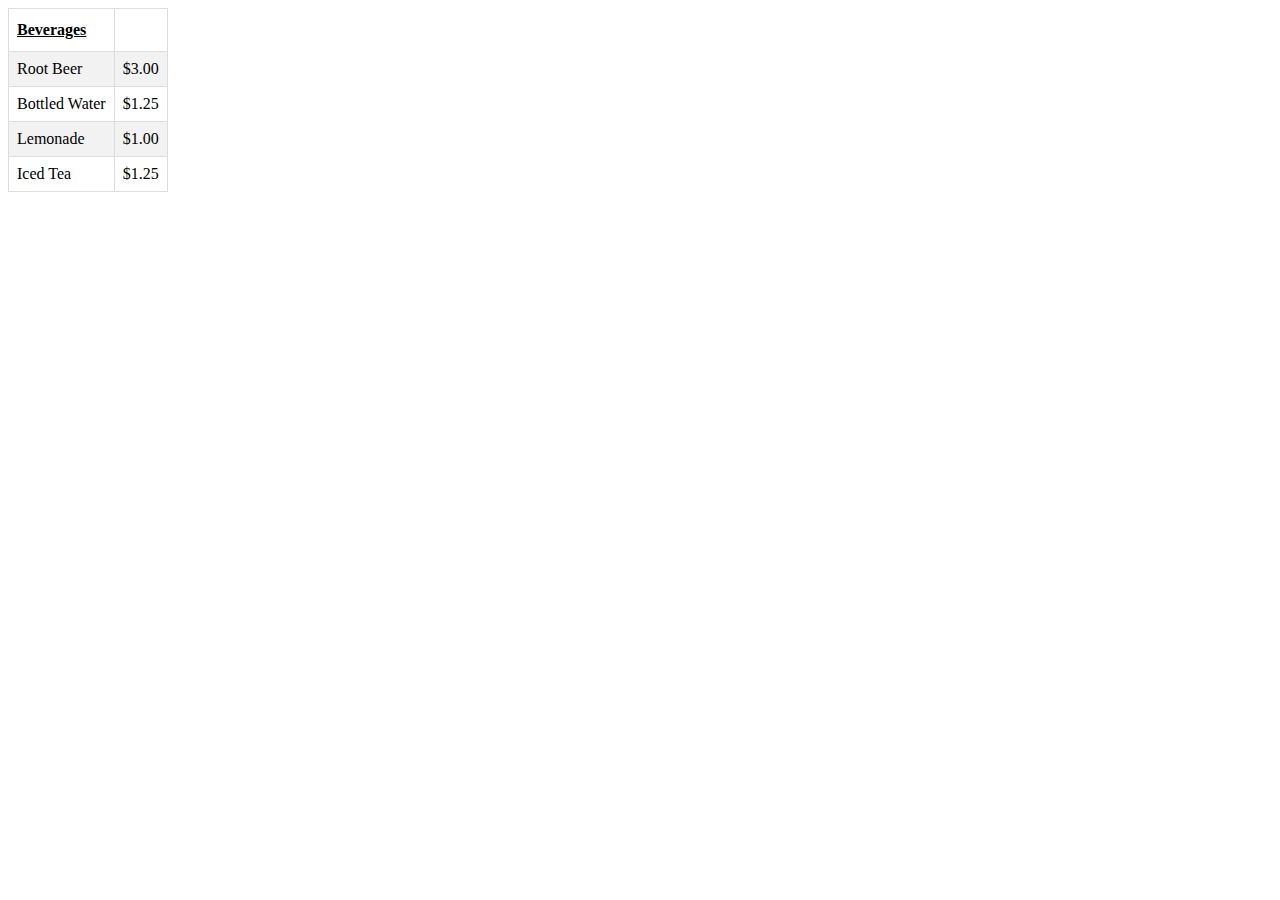
<file: beverages.html>
<!DOCTYPE html>
<html>
<head>
<style>
#beverages{
font-family:serif;
border-collapse:collapse;
width=100%;


}
#beverages td,th{

  border:1px solid #ddd;
padding:8px;
}
#beverages tr:nth-child(even)
{background-color: #f2f2f2;}
#beverages th{
  text-decoration: underline;
  text-align: left;
  padding-top:12px;
  padding-bottom:12px;
  color:black;


}
</style>
</head>



  <body>

  <table id="beverages">
    <tr>
      <th>Beverages</th>
      <th></th>
    </tr>
    <tr>
      <td>Root Beer</td>
      <td>$3.00</td></tr>
      <tr>
      <td>Bottled Water</td>
      <td>$1.25</td>
      </tr>
      <tr>
      <td>Lemonade</td>
      <td>$1.00</td>
      </tr>
      <tr>
      <td>Iced Tea</td>
      <td>$1.25</td>
      </tr>


  </table>
</body>
</html>
</file>
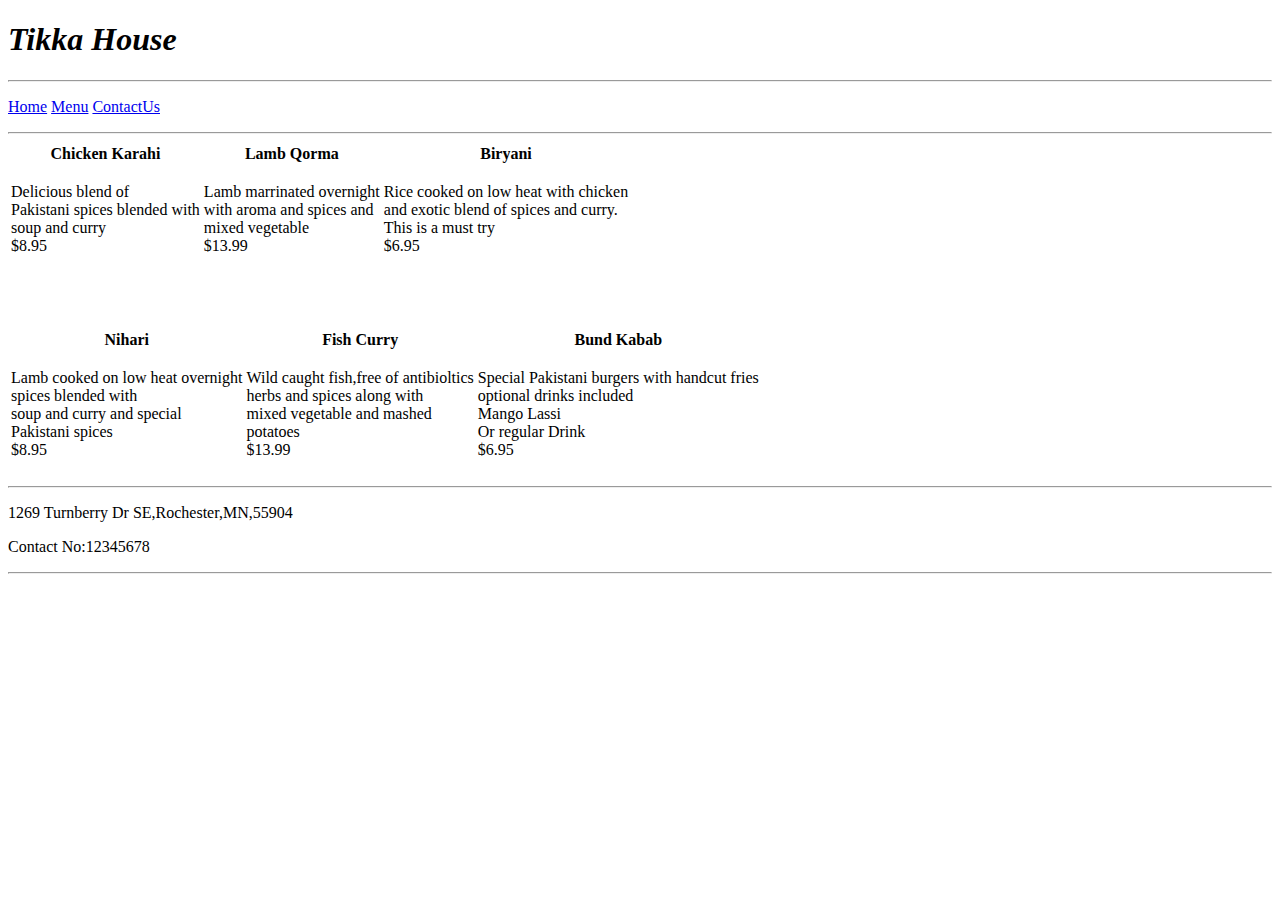
<file: contact.html>
<!DOCTYPE html>
<html>
<head><title>The Menu Page</title><head>

<body>
<div id="title">
  <h1><em> Tikka House</em><h1>
  </div>


  <div id="navigation">
    <hr/>
    <p><a href="index.html" target="_blank">Home</a>
      <a href="menu.html" target="_blank">Menu</a>
      <a href ="contactUs.html" target="_blank">ContactUs</a></p>
<hr/>
  </div>



  <div id="menu">
    <table>
    <tr>
      <th>Chicken Karahi</th>
      <th>Lamb Qorma</th>
      <th>Biryani</th>
    </tr>
    <tr>
      <td><p>Delicious blend of <br/>Pakistani spices
      blended with </br>soup and curry</br>$8.95<p> </td>
      <td><p>Lamb marrinated overnight<br/> with aroma and
        spices and </br>mixed vegetable</br>$13.99<p> </td>
      <td>Rice cooked on low heat with chicken  </br>
      and exotic blend of spices and curry.</br>This is a must try</br>$6.95 </td>
    </tr>
  </table>
  </br>
  </br>
  </br>

  <table>
  <tr>
    <th>Nihari</th>
    <th>Fish Curry</th>
    <th>Bund Kabab</th>
  </tr>
  <tr>
    <td><p>Lamb cooked on low heat overnight </br>spices
    blended with </br>soup and curry and special<br/>
     Pakistani spices</br>$8.95<p> </td>
    <td><p>Wild caught fish,free of antibioltics</br>herbs and
      spices along with</br>mixed vegetable and mashed<br/>
       potatoes
    </br>$13.99<p> </td>
    <td>Special Pakistani burgers with handcut fries </br>
      optional drinks included <br/>
      Mango Lassi<br/>Or regular Drink<br/>
    $6.95 </td>
  </tr>


</table>

<div id="footer">
<hr/>

<footer><p>1269 Turnberry Dr SE,Rochester,MN,55904<p>
  <p>Contact No:12345678</p></footer>
  <hr/>
</div>






  </div>












</body>

























</html>
</file>
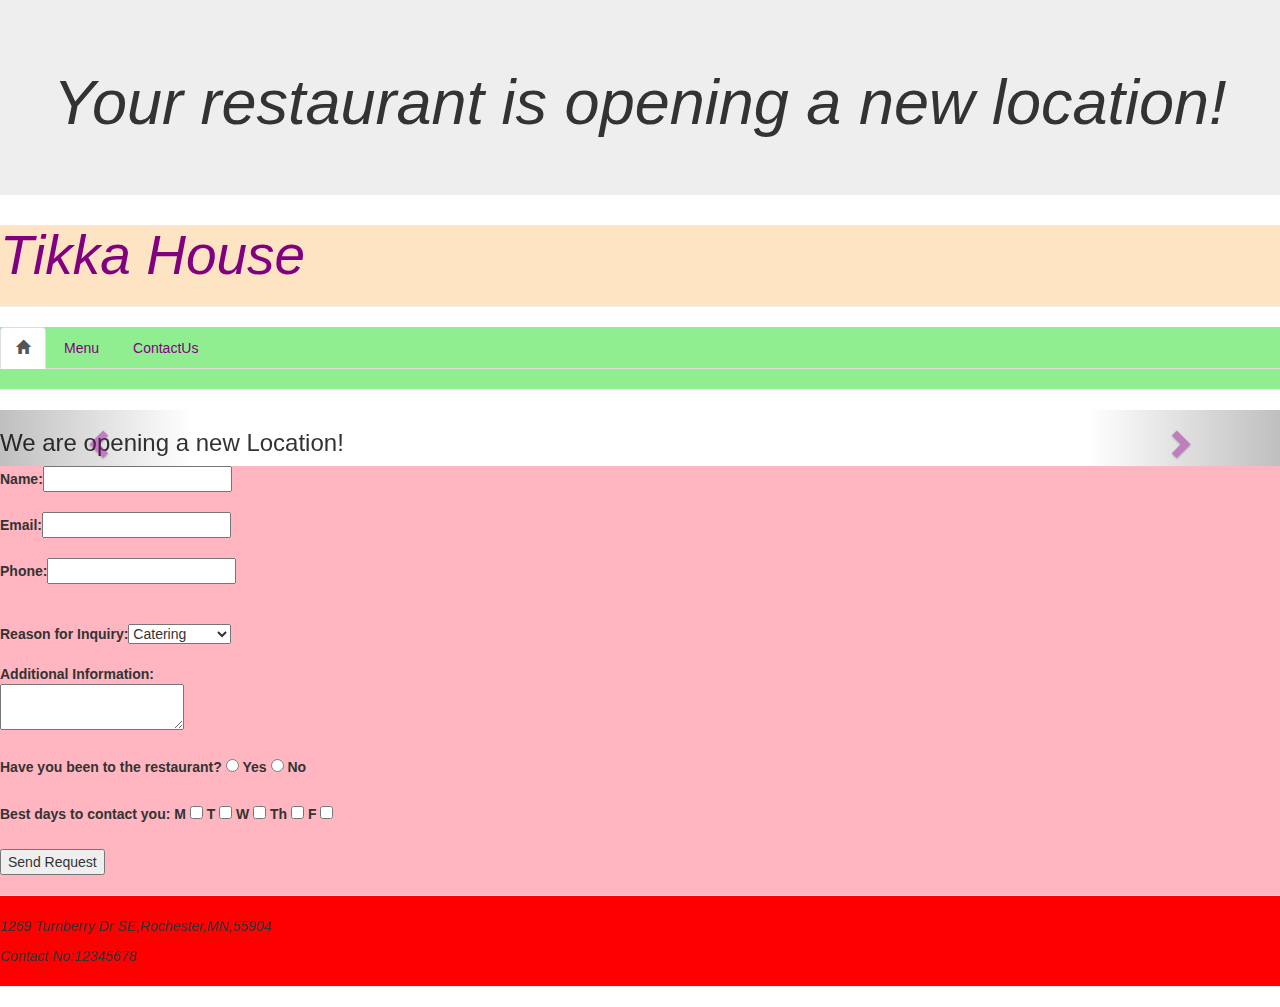
<file: contactUs.html>
<!DOCTYPE html>
<head><title>The contactUs Page</title>
  <meta charset="utf-8">
  <script type="text/javascript">

</script>

<noscript>JavaScript is off. Please enable to view full site.</noscript>
  <meta name="viewport" content="width=device-width, initial-scale=1">
  <link rel="stylesheet" href="https://maxcdn.bootstrapcdn.com/bootstrap/3.3.7/css/bootstrap.min.css">
  <script src="https://ajax.googleapis.com/ajax/libs/jquery/3.3.1/jquery.min.js"></script>
  <script src="https://maxcdn.bootstrapcdn.com/bootstrap/3.3.7/js/bootstrap.min.js"></script>


  <link rel="stylesheet" href="restaurantStyle.css">
</head>
<body>
  <div class="jumbotron text-center">
  <h1>Your restaurant is opening a new location!</h1>

</div>


  <div id="title">
   <h1><em>Tikka House</em></h1>
   <hr/>
  </div>

  <div id="Navigation">

    <ul class="nav nav-tabs">
          <li class="active"><a href="index.html" target="_blank"><span class="glyphicon glyphicon-home"></span></a></li>
        <li><a href="menu.html" target="_blank">Menu</a></li>
        <li><a href="contactUs.html" target="_blank">ContactUs</a><li>
    </ul>
    <hr/>
  </div>

  <div id="myCarousel" class="carousel slide" data-ride="carousel">
    <!--Indeicators-->
    <ol class="carousel-indicators">

      <li data-target="#myCarousel" data-slide-to="0" class="active"></li>
      <li data-target="myCarousel" data-slide-to="1"></li>
      <li data-target="myCarousel" data-slide-to="2"></li>
    </ol>
  <!--Wrapper for slides -->
  <div class="carousel-inner">
      <div class="item active">
        <h3>We are opening a new Location!</h3>
      </div>
      <div class="item">
        <h3>We're rolling out our seasonal menu, with special options for this season.</h3>
      </div>
      <div class="item">
        <h3>The Drink of the Month is SG Special Brew!</h3>
      </div>
  </div>
  <!-- Left and right controls -->
    <a class="left carousel-control" href="#myCarousel" data-slide="prev">
      <span class="glyphicon glyphicon-chevron-left"></span>
      <span class="sr-only">Previous</span>
    </a>
    <a class="right carousel-control" href="#myCarousel" data-slide="next">
      <span class="glyphicon glyphicon-chevron-right"></span>
      <span class="sr-only">Next</span>
    </a>
  </div>







  <div id="form">
    <form action="sendrequest.html method="POST">

<b>Name:</b><input type="text" id="myName" name="myName"/>
  <br/>
  <br/>
    <b>Email:</b><input type="text" name="myEmail"/>
    <br/><br/>
    <b>Phone:</b><input type="text" name="myPhone"><br/><br/><br/>




    <b>Reason for Inquiry:</b><select id="Reasonforinquiry" name="Reasonforinquiry">

      <option value="catering">Catering</option>
      <option value="privateparty">Private Party</option>
      <option value="feedback">Feedback</option>
      <option value="other">Other</option>
    </select><br/><br/>

    <b>Additional Information:</b><br/><textarea id="info"></textarea><br/><br/>

    <b>Have you been to the restaurant?</b>
    <input type="radio" id="choice1" value="yes">
    <label for "choice1">Yes</label>

    <input type="radio" id="choice2" value="no">
    <label for "choice2">No</label><br/><br/>

    <b>Best days to contact you:</b>
    <label for="mcheck">M</label>
    <input type="checkbox" name="contactday" value="mchecked">

    <label for="tcheck">T</label>
    <input type="checkbox" name="contactday" value="tchecked">

    <label for="wcheck">W</label>
    <input type="checkbox" name="contactday" value="wchecked">

    <label for="thcheck">Th</label>
    <input type="checkbox" name="contactday" value="thchecked">


    <label for="fcheck">F</label>
    <input type="checkbox" id="fcheck" value="fchecked">
    <br/><br/>

    <input type="submit" value="Send Request">

    <div id="footer">
    <hr/>

    <footer><p>1269 Turnberry Dr SE,Rochester,MN,55904<p>
      <p>Contact No:12345678</p></footer>
      <hr/>
    </div>


    </form>




  </div>












</body>
</file>
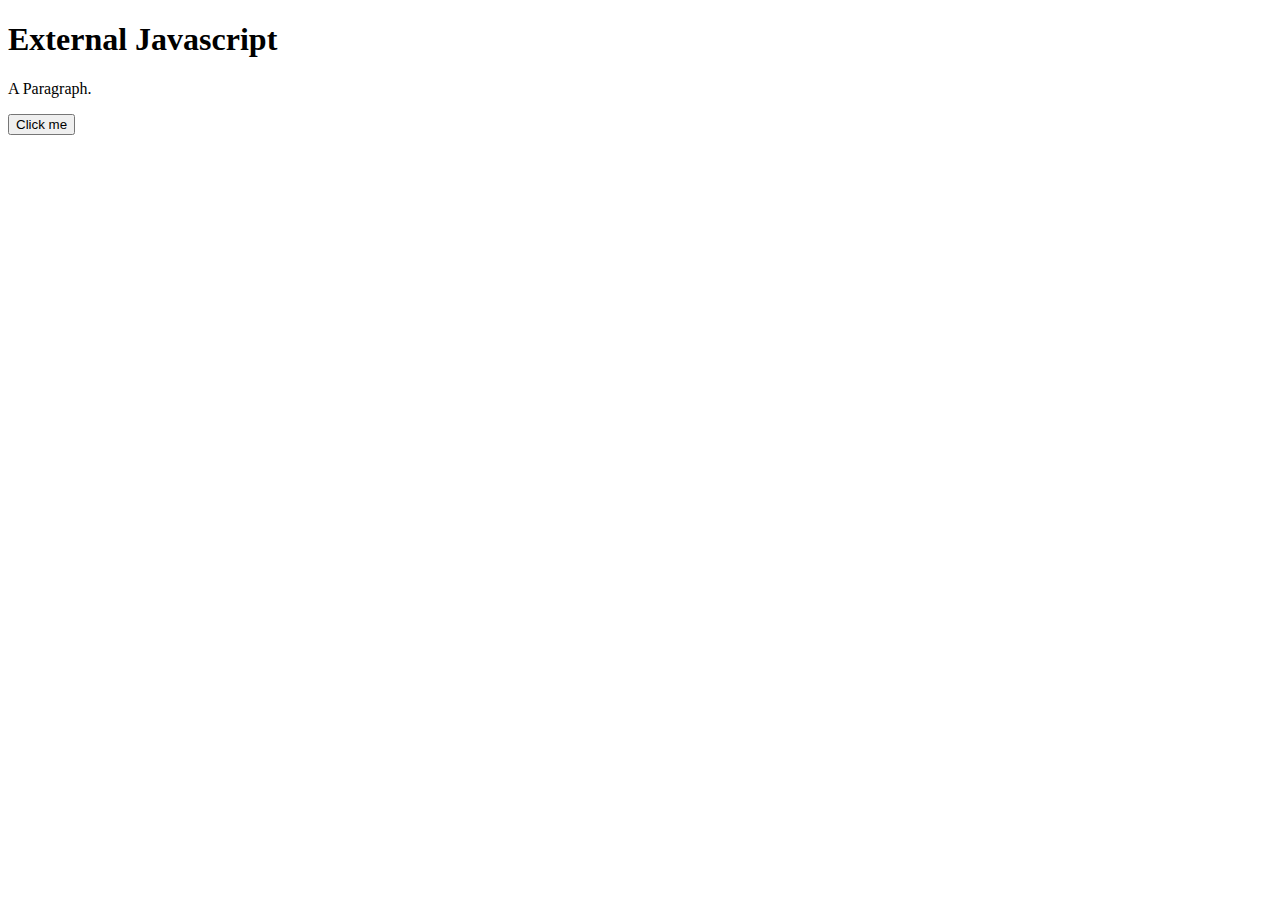
<file: javas.html>
<!DOCTYPE html>
<html>


<body>

<h1>External Javascript</h1>

<p id="demo">A Paragraph.</p>
<button onclick="myFunction()">Click me</button>


<script >
var carName="volve";




function myFunction(){

  document.getElementById("demo").innerHTML=carName;}

</script>
</body>
</html>
</file>
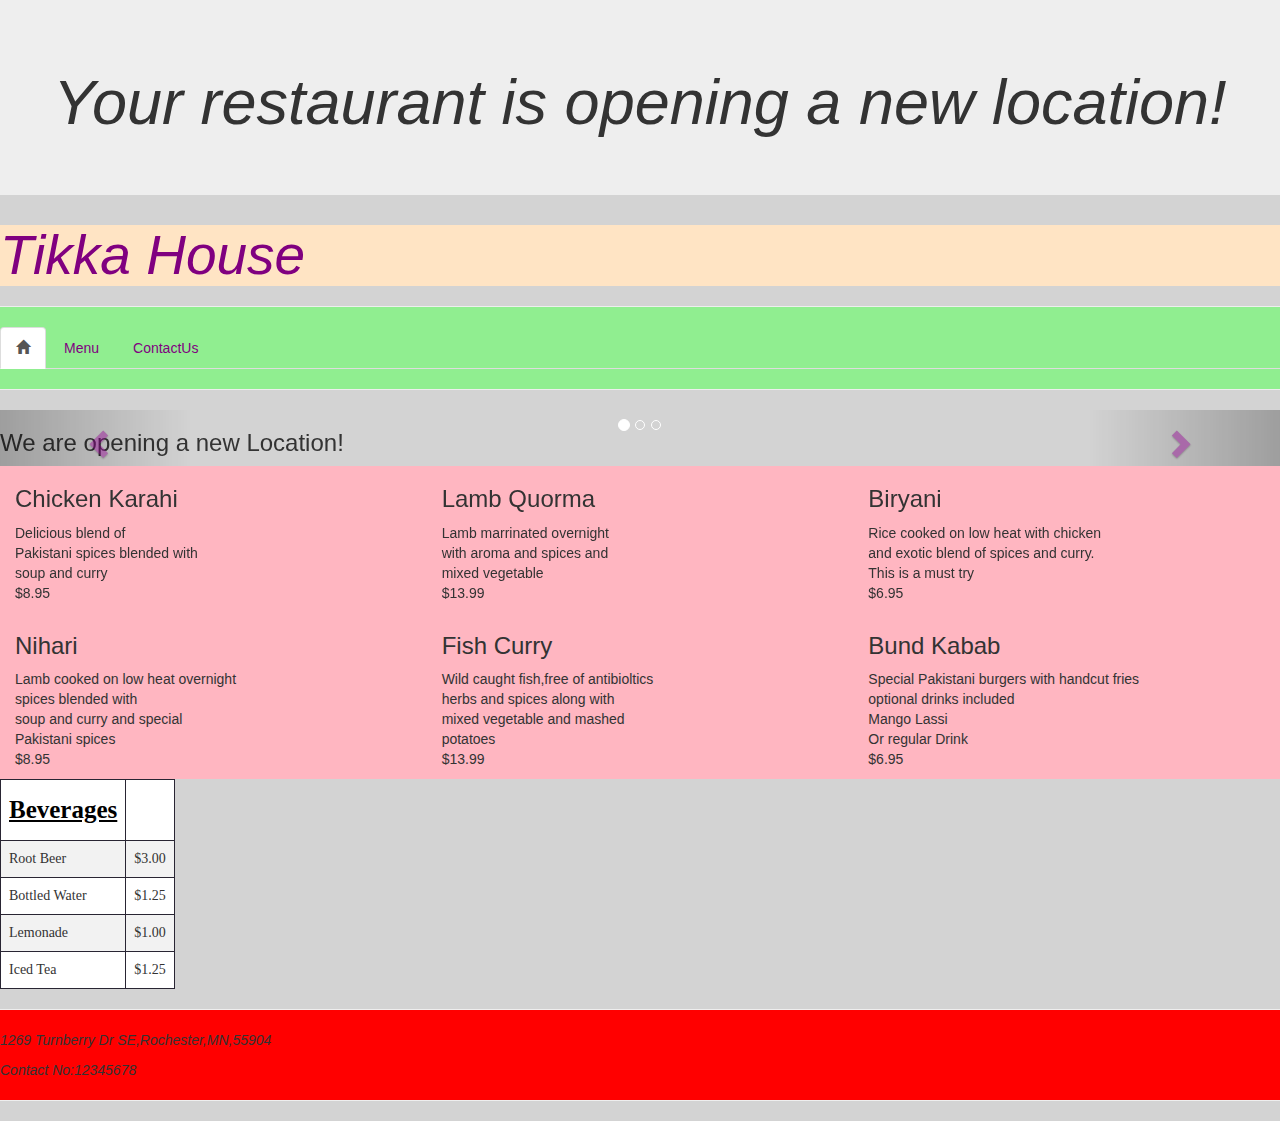
<file: menu.html>
<!DOCTYPE html>
<html>
<head><title>The Menu Page</title>
  <meta charset="utf-8">
  <meta name="viewport" content="width=device-width, initial-scale=1">
  <link rel="stylesheet" href="https://maxcdn.bootstrapcdn.com/bootstrap/3.3.7/css/bootstrap.min.css">
  <script src="https://ajax.googleapis.com/ajax/libs/jquery/3.3.1/jquery.min.js"></script>
  <script src="https://maxcdn.bootstrapcdn.com/bootstrap/3.3.7/js/bootstrap.min.js"></script>

</head>
  <style>
  #menu{
    background-color:lightpink;
  }

  table,th,td{

    border:1px solid #292533;
    padding:5px 10px 5px 10px;

}
th{
  font-size: 25px;
  background-color: green;
  color: yellow;
}
body{
  background-color:lightgrey;
}
#beverages{
font-family:serif;
border-collapse:collapse;
width=100%;
background-color: white;


}
#beverages td,th{

  border:1px solid #black;
padding:8px;
}
#beverages tr:nth-child(even)
{background-color: #f2f2f2;}
#beverages th{
  background-color: white;
  text-decoration: underline;
  text-align: left;
  padding-top:12px;
  padding-bottom:12px;
  color:black;


}


  </style>
  <link rel="stylesheet" href="restaurantStyle.css">
</head>

<body>

<div class="jumbotron text-center">
<h1>Your restaurant is opening a new location!</h1>

</div>

<div id="title">
  <h1><em> Tikka House</em><h1>
  </div>


  <div id="Navigation">
    <hr/>
    <ul class="nav nav-tabs">
          <li class="active"><a href="index.html" target="_blank"><span class="glyphicon glyphicon-home"></span></a></li>
        <li><a href="menu.html" target="_blank">Menu</a></li>
        <li><a href="contactUs.html" target="_blank">ContactUs</a><li>
    </ul>
<hr/>
  </div>
  <div id="myCarousel" class="carousel slide" data-ride="carousel">
    <!--Indeicators-->
    <ol class="carousel-indicators">

      <li data-target="#myCarousel" data-slide-to="0" class="active"></li>
      <li data-target="myCarousel" data-slide-to="1"></li>
      <li data-target="myCarousel" data-slide-to="2"></li>
    </ol>
  <!--Wrapper for slides -->
  <div class="carousel-inner">
      <div class="item active">
        <h3>We are opening a new Location!</h3>
      </div>
      <div class="item">
        <h3>We're rolling out our seasonal menu, with special options for this season.</h3>
      </div>
      <div class="item">
        <h3>The Drink of the Month is SG Special Brew!</h3>
      </div>
  </div>
  <!-- Left and right controls -->
    <a class="left carousel-control" href="#myCarousel" data-slide="prev">
      <span class="glyphicon glyphicon-chevron-left"></span>
      <span class="sr-only">Previous</span>
    </a>
    <a class="right carousel-control" href="#myCarousel" data-slide="next">
      <span class="glyphicon glyphicon-chevron-right"></span>
      <span class="sr-only">Next</span>
    </a>
  </div>







<div  id="menu" class="container-fluid">
  <div class="row">

            <div class="col-sm-4" >

    <h3>Chicken Karahi</h3>
    <p>Delicious blend of <br/>Pakistani spices
      blended with </br>soup and curry</br>$8.95<p> </div>

        <div class="col-sm-4">
        <h3>Lamb Quorma</h3>
      <p>Lamb marrinated overnight<br/> with aroma and
        spices and </br>mixed vegetable</br>$13.99<p>
        </div>
        <div class="col-sm-4" >
        <h3>Biryani</h3>
      Rice cooked on low heat with chicken  </br>
      and exotic blend of spices and curry.</br>This is a must try</br>$6.95
    </div>
  </div>




<div class="row">

          <div class="col-sm-4" >
            <h3>Nihari</h3>
    <p>Lamb cooked on low heat overnight </br>spices
    blended with </br>soup and curry and special<br/>
     Pakistani spices</br>$8.95<p> </div>

               <div class="col-sm-4">
                 <h3>Fish Curry</h3>
    <p>Wild caught fish,free of antibioltics</br>herbs and
      spices along with</br>mixed vegetable and mashed<br/>
       potatoes
    </br>$13.99<p> </div>


              <div class="col-sm-4" >
                <h3>Bund Kabab</h3>
    Special Pakistani burgers with handcut fries </br>
      optional drinks included <br/>
      Mango Lassi<br/>Or regular Drink<br/>
    $6.95 </div>



</div>
</div>
<table id="beverages">
  <tr>
    <th>Beverages</th>
    <th></th>
  </tr>
  <tr>
    <td>Root Beer</td>
    <td>$3.00</td></tr>
    <tr>
    <td>Bottled Water</td>
    <td>$1.25</td>
    </tr>
    <tr>
    <td>Lemonade</td>
    <td>$1.00</td>
    </tr>
    <tr>
    <td>Iced Tea</td>
    <td>$1.25</td>
    </tr>


</table>


<div id="footer">
<hr/>

<footer><p>1269 Turnberry Dr SE,Rochester,MN,55904<p>
  <p>Contact No:12345678</p></footer>
  <hr/>
</div>






  </div>












</body>

























</html>
</file>
<file: restaurantStyle.css>
h1{
  font-style: italic;
  color: purple;
  font-size: 55px;
}
#footer{
  font-style: italic;
  background-color:red;
}
#Navigation{
  background-color:lightgreen;
}
#form{
  background-color: lightpink;
}
#title{
  background-color:#FFE4C4;
}

  a:link{color:purple;}
a:visited{color:green;}
a:hover{font-weight: bold;}
a:active{text-decoration: none;}
</file>
